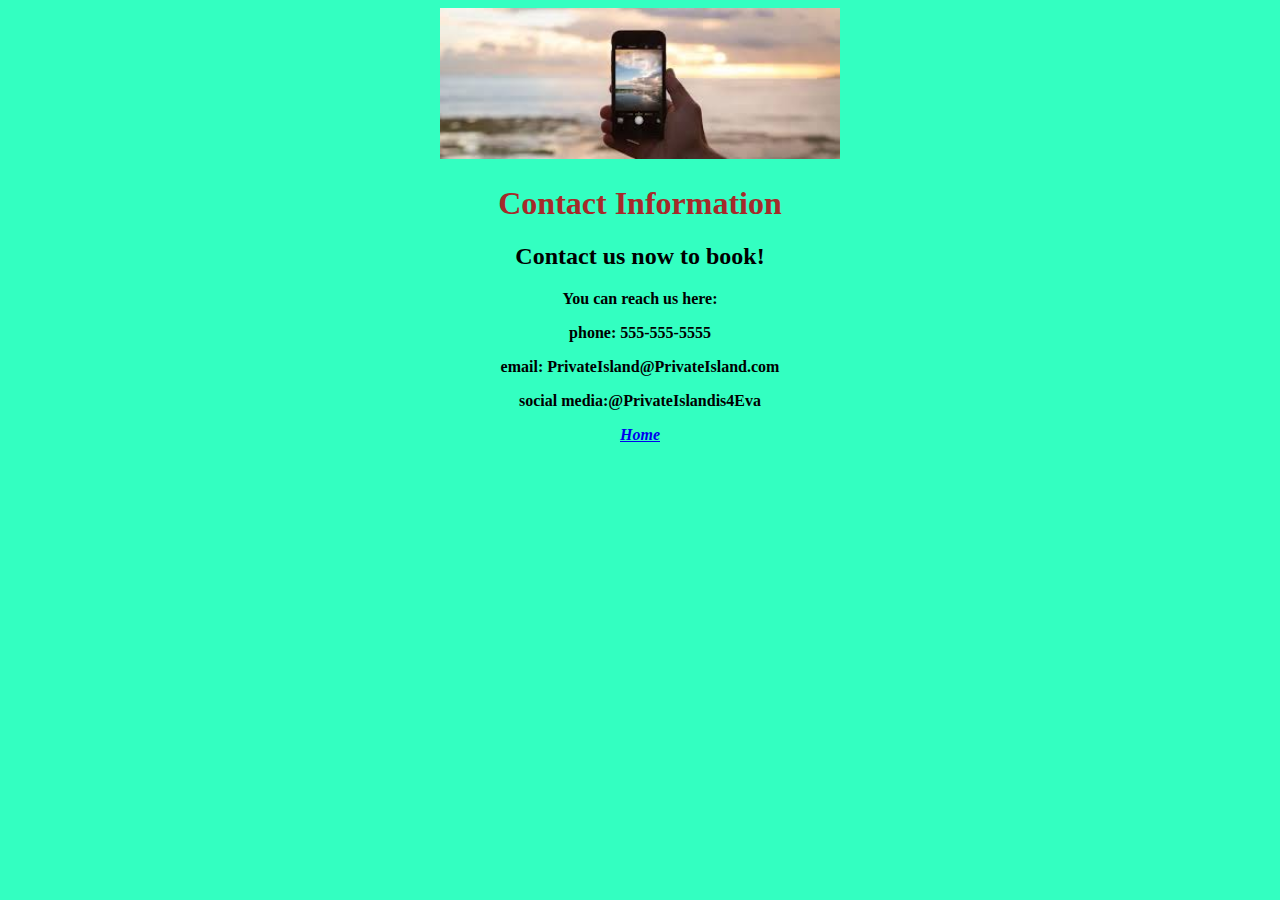
<file: ContactInformation.html>
<!DOCTYPE html>
<html>
  <head>
    <link href="css/green_theme.css" rel="stylesheet" type="text/css">
    <title>Contact Information</title>
  </head>
  <body>
    <img src="img/contactinfo.jpeg" alt="phone on an island" width=400px>
    <h1>Contact Information</h1>
    <h2>Contact us now to book!</h2>
    <p>You can reach us here:</p>
    <p><strong>phone:</strong> 555-555-5555</p>
    <p><strong>email:</strong> PrivateIsland@PrivateIsland.com</p>
    <p><strong>social media:</strong>@PrivateIslandis4Eva</p>
    <p><a href="index.html"><em>Home</em></a></p>
  </body>
</html>
</file>
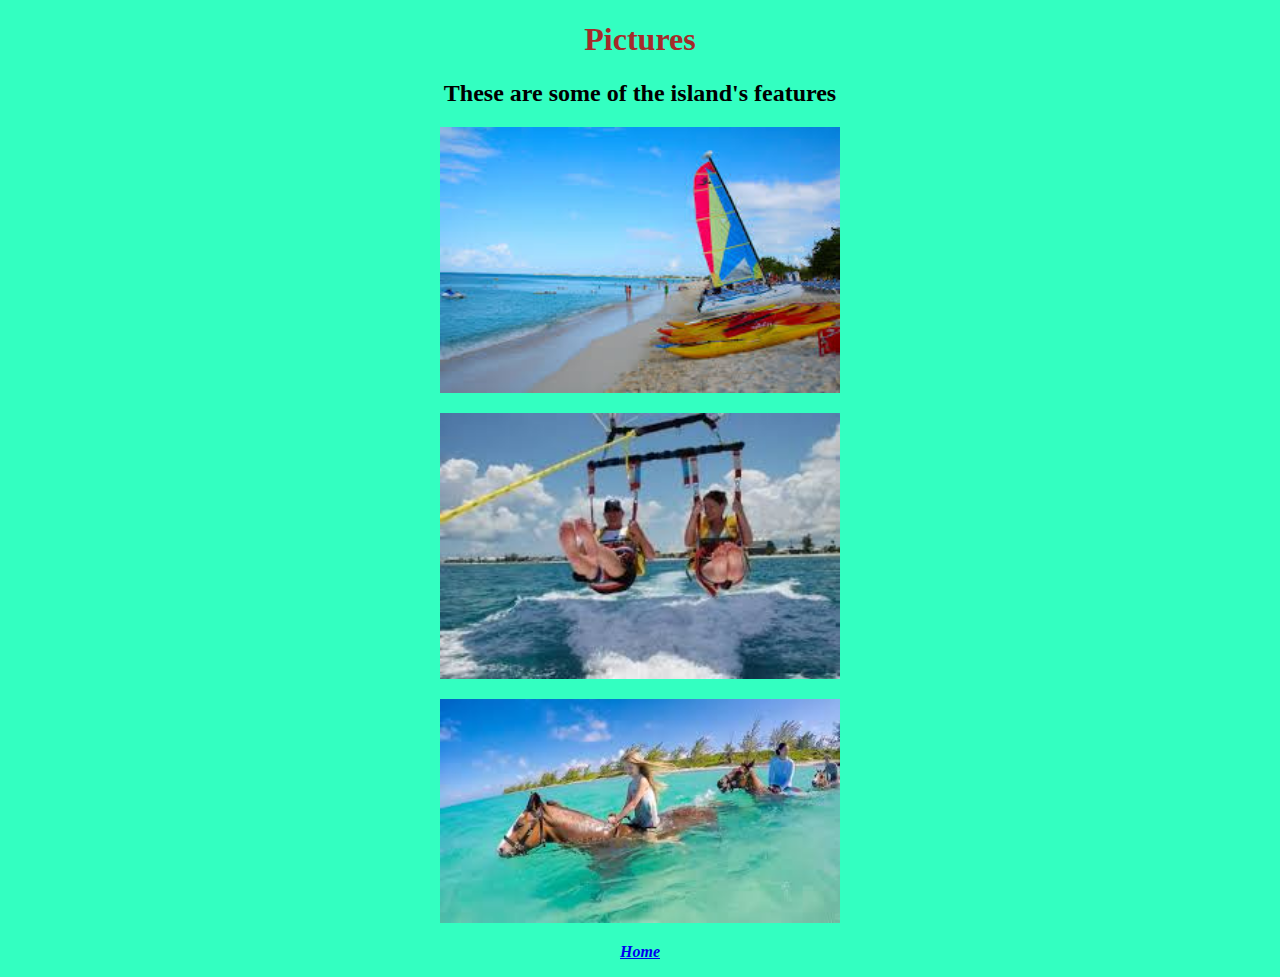
<file: PicturesEtc.html>
<!DOCTYPE html>
<html>
  <head>
    <link href="css/green_theme.css" rel="stylesheet" type="text/css">
    <title>Private Island Pictures</title>
  </head>
  <body>
    <h1>Pictures</h1>
    <h2>These are some of the island's features</h2>
    <img src="img/sailing.jpeg" alt="Sailing" width="400px">
    <p><img src="img/ziplining.jpeg" alt="Ziplining" width="400px"></p>
    <p><img src="img/water.jpeg" alt="Water" width="400px"></p>
    <p><a href="Index.html"><em>Home</em></p>
  </body>
</html>
</file>
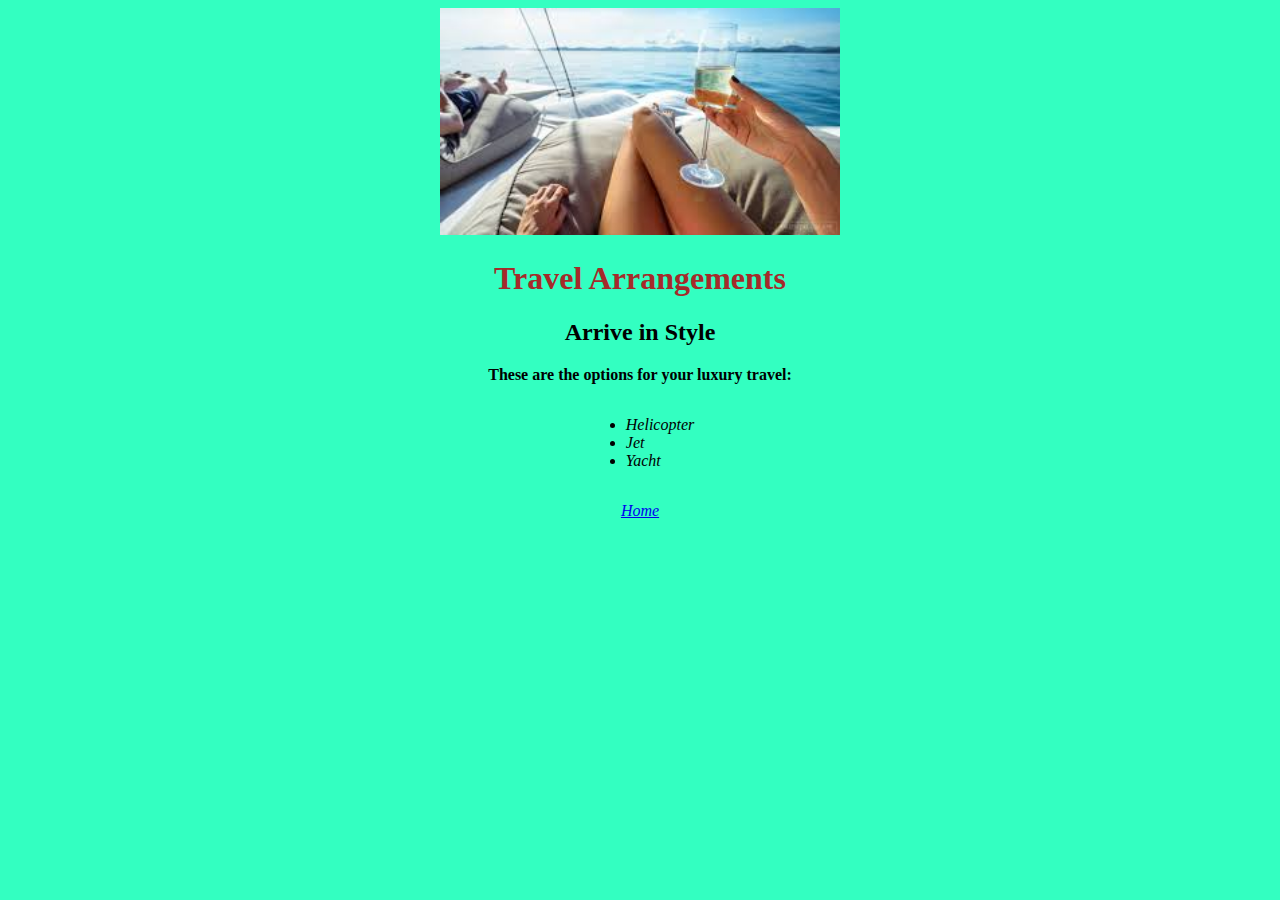
<file: TravelArrangements.html>
<!DOCTYPE html>
<html>
  <head>
    <link href="css/green_theme.css" rel="stylesheet" type="text/css">
    <title> Travel in Luxury </title>
  </head>
  <body>
    <img src="img/TravelArrangements.jpeg" alt="Travel Arrangements" width="400px">
    <h1>Travel Arrangements</h1>
    <h2>Arrive in Style</h2>
    <p>These are the options for your luxury travel:
    <ul>
      <li>Helicopter</li>
      <li>Jet</li>
      <li>Yacht</li>
    </ul>
  </p><a href="Index.html"><em>Home</em></a>
  </body>
</html>
</file>
<file: css/green_theme.css>
h1{
    color: brown;
}
h2{

}
p{
  font-weight: bold;
}
body{  text-align:center;

  background-color: #33FFC1;
}
ul,ol {
    font-style: oblique;
    display: inline-block; text-align: left;
}
a:active {
    color: blue;
}
a:visited {
  color: gray;
}
</file>
